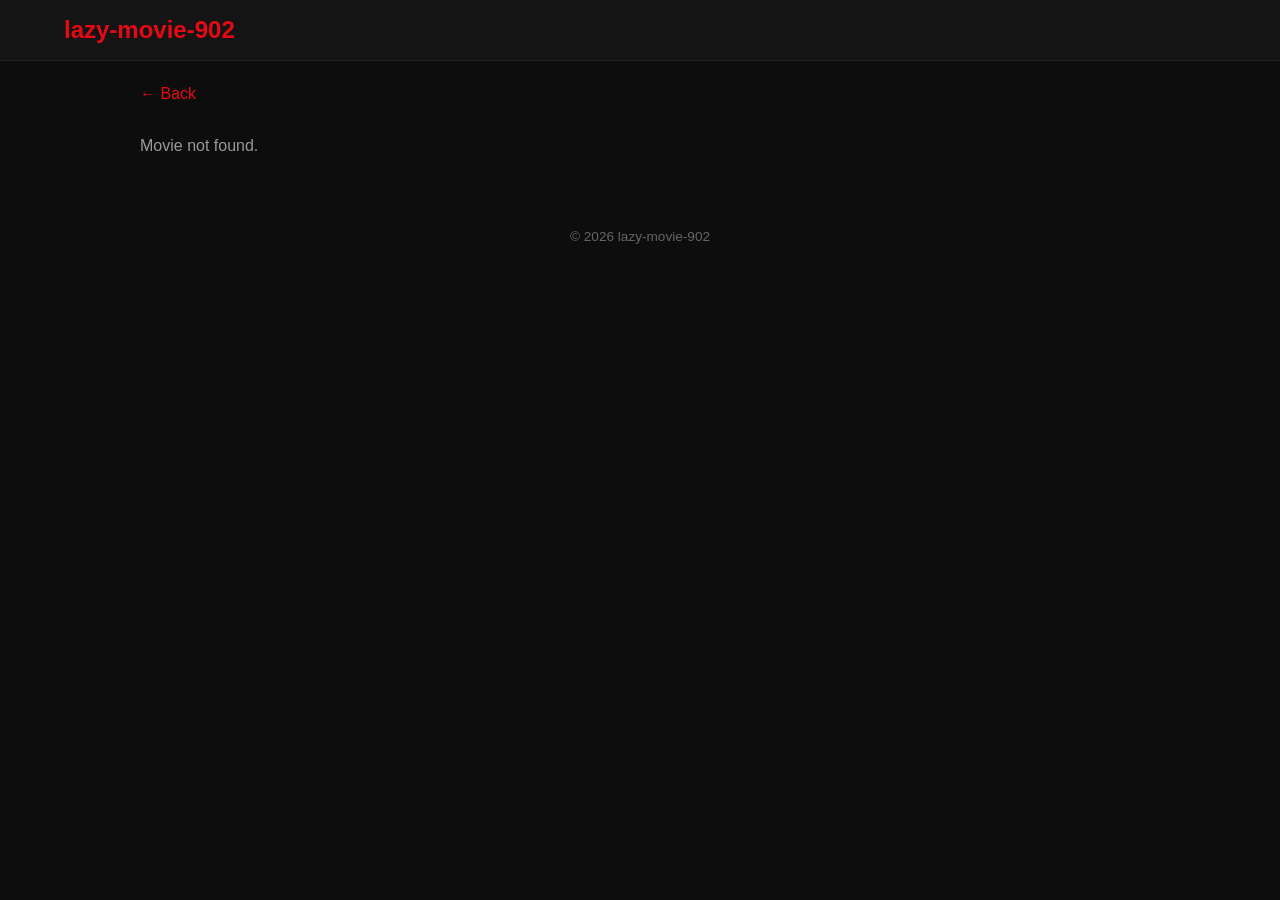
<file: watch.html>
<!DOCTYPE html>
<html lang="en">
<head>
  <meta charset="UTF-8">
  <meta name="viewport" content="width=device-width, initial-scale=1">
  <title>Watch</title>
  <link rel="stylesheet" href="style.css">
  <style>
    .notice { background: #2a1a1a; border: 1px solid #e50914; color: #ffb3b3; padding: 14px 16px; border-radius: 8px; margin: 12px 0; line-height: 1.5; display: none; }
    .notice.show { display: block; }
    .notice a { color: #fff; text-decoration: underline; }
  </style>
</head>
<body>
  <header>
    <a href="index.html" class="logo" id="siteName">Movies</a>
  </header>

  <main>
    <div class="player-wrap" id="content"></div>
  </main>

  <footer>&copy; <span id="year"></span> <span id="footName"></span></footer>

  <script src="movies.js"></script>
  <script>
    document.getElementById("siteName").textContent = SITE_NAME;
    document.getElementById("footName").textContent = SITE_NAME;
    document.getElementById("year").textContent = new Date().getFullYear();

    const id = Number(new URLSearchParams(location.search).get("id"));
    const m = MOVIES.find(x => x.id === id);
    const box = document.getElementById("content");

    if (!m) {
      box.innerHTML = '<a class="back" href="index.html">&larr; Back</a><p class="empty">Movie not found.</p>';
    } else {
      document.title = m.title + " - " + SITE_NAME;

      const back = document.createElement("a");
      back.className = "back"; back.href = "index.html"; back.textContent = "← All movies";

      const notice = document.createElement("div");
      notice.className = "notice";

      const video = document.createElement("video");
      video.controls = true;
      video.preload = "metadata";
      video.playsInline = true;
      video.poster = m.poster;
      video.src = m.video;

      function showNotice(html) { notice.innerHTML = html; notice.classList.add("show"); }

      if (!m.video || m.video.indexOf("YOUR-STORAGE-LINK") !== -1) {
        showNotice("<b>No video link yet.</b> Open <code>movies.js</code> and replace the <code>video</code> link for this movie with your real .mp4 link, then upload the file again.");
      } else if (location.protocol === "https:" && m.video.indexOf("http://") === 0) {
        showNotice("<b>Link must start with https://</b> &mdash; your video link starts with http://, so the browser blocks it on this site.");
      }

      video.addEventListener("error", function () {
        showNotice(
          "<b>The video could not be loaded.</b> Check these:<br>" +
          "1. <a href='" + m.video + "' target='_blank' rel='noopener'>Open the video link directly</a> &mdash; it should play or download.<br>" +
          "2. Your storage must be public and its CORS policy must allow this site.<br>" +
          "3. The file must be MP4 with H.264 video and AAC audio."
        );
      });

      const d = document.createElement("div");
      d.className = "details";
      const h1 = document.createElement("h1"); h1.textContent = m.title;
      const meta = document.createElement("div");
      meta.className = "meta";
      meta.textContent = [m.year, m.genre, m.duration].filter(Boolean).join(" • ");
      const p = document.createElement("p"); p.textContent = m.description;
      d.append(h1, meta, p);

      box.append(back, video, notice, d);
    }
  </script>
</body>
</html>
</file>
<file: style.css>
* { box-sizing: border-box; margin: 0; padding: 0; }
body { background: #0d0d0d; color: #eee; font-family: Arial, Helvetica, sans-serif; }
a { color: inherit; text-decoration: none; }

header { display: flex; flex-wrap: wrap; gap: 12px; align-items: center; justify-content: space-between; padding: 16px 5%; background: #141414; border-bottom: 1px solid #222; position: sticky; top: 0; z-index: 10; }
.logo { font-size: 1.5rem; font-weight: bold; color: #e50914; }
#search { padding: 10px 14px; width: 260px; max-width: 100%; border-radius: 6px; border: 1px solid #333; background: #1f1f1f; color: #fff; font-size: 1rem; }

main { padding: 24px 5%; }
h2 { margin-bottom: 16px; }

.grid { display: grid; grid-template-columns: repeat(auto-fill, minmax(150px, 1fr)); gap: 18px; }
.card { background: #181818; border-radius: 8px; overflow: hidden; transition: transform .2s; }
.card:hover { transform: scale(1.04); }
.card img { width: 100%; aspect-ratio: 2/3; object-fit: cover; display: block; background: #222; }
.card .info { padding: 10px; }
.card .title { font-weight: bold; font-size: .95rem; }
.card .meta { font-size: .8rem; color: #999; margin-top: 4px; }

.empty { color: #999; padding: 20px 0; }

/* Watch page */
.player-wrap { max-width: 1000px; margin: 0 auto; }
video { width: 100%; max-height: 70vh; background: #000; border-radius: 8px; }
.details h1 { margin: 18px 0 6px; }
.details .meta { color: #999; margin-bottom: 14px; }
.details p { line-height: 1.6; max-width: 800px; }
.back { display: inline-block; margin-bottom: 14px; color: #e50914; }

footer { text-align: center; padding: 30px; color: #666; font-size: .85rem; }
</file>
